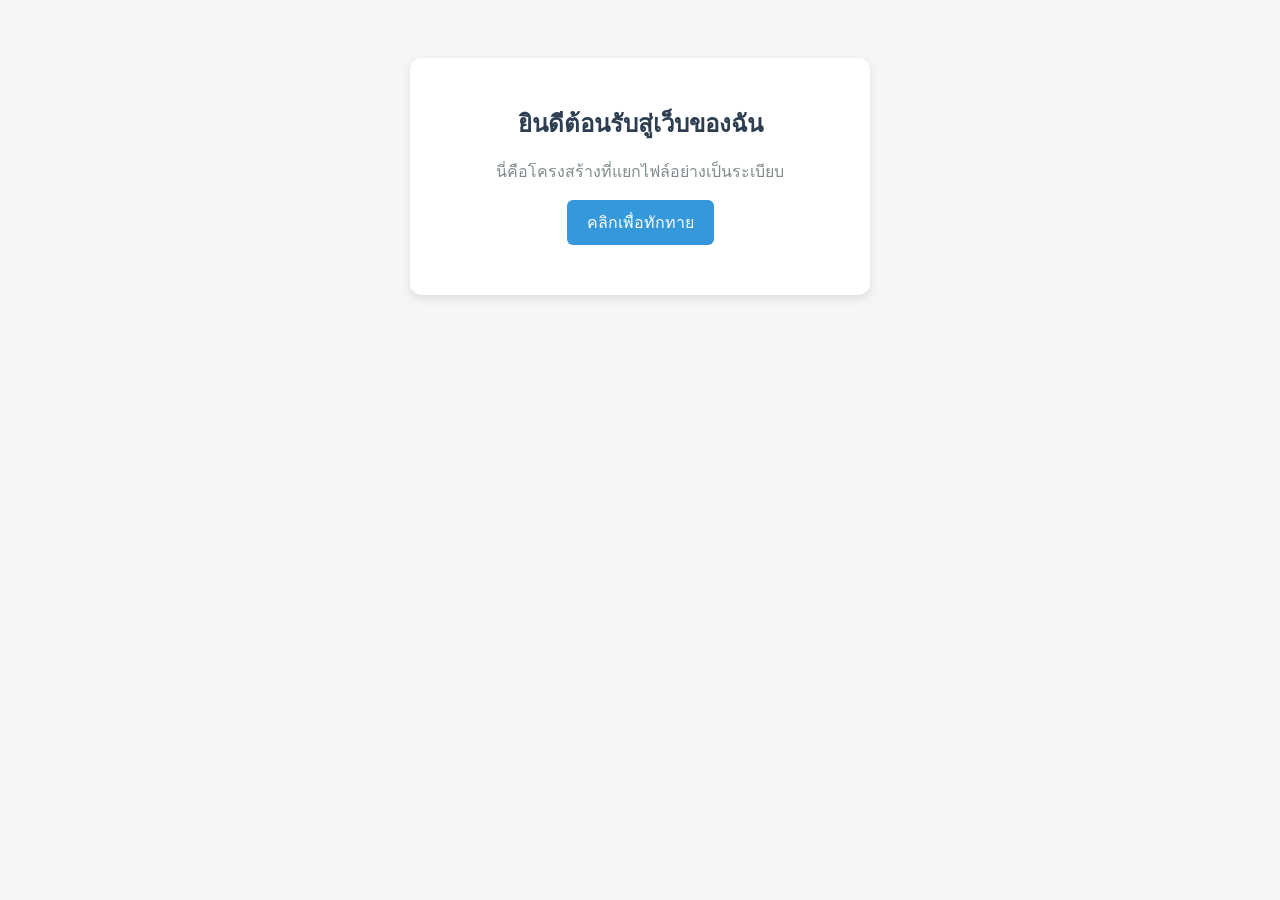
<file: index.html>
<!DOCTYPE html>
<html lang="th">
<head>
    <meta charset="UTF-8">
    <meta name="viewport" content="width=device-width, initial-scale=1.0">
    <title>ตัวอย่างแยกไฟล์ CSS และ JS</title>
    
    <!-- เรียกใช้งานไฟล์ CSS ภายนอก -->
    <link rel="stylesheet" href="style.css">
</head>
<body>

    <div class="card">
        <h1>ยินดีต้อนรับสู่เว็บของฉัน</h1>
        <p>นี่คือโครงสร้างที่แยกไฟล์อย่างเป็นระเบียบ</p>
        
        <button id="clickBtn">คลิกเพื่อทักทาย</button>
        <div id="result"></div>
    </div>

    <!-- เรียกใช้งานไฟล์ JavaScript ภายนอก -->
    <script src="script.js"></script>
</body>
</html>
</file>
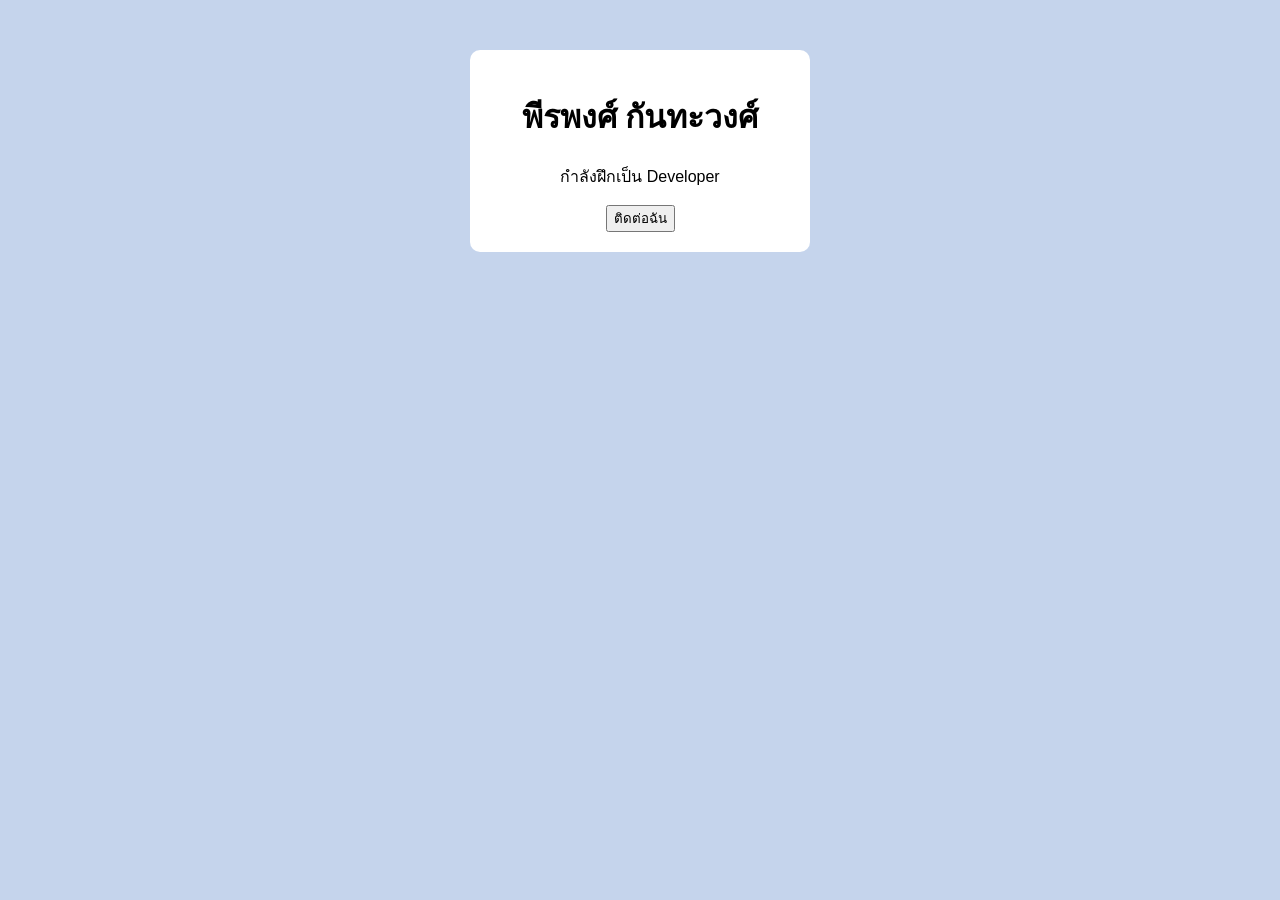
<file: example.html>
<!DOCTYPE html>
<html lang="th">
<head>
    <meta charset="UTF-8">
    <meta name="viewport" content="width=device-width, initial-scale=1.0">
    <title>profile-card</title>
    
    <style>
        body {
            background-color: #c5d4ec;
            font-family: sans-serif;
            text-align: center;
        }
        .profile-card{
            background-color: white;
            padding: 20px;
            border-radius: 10px;
            max-width: 300px;
            margin: 50px auto;

        }
    </style>
</head>
<body>
    <div class="profile-card">
    <h1>พีรพงศ์ กันทะวงศ์</h1>
    <p>กำลังฝึกเป็น Developer</p>
    <button>ติดต่อฉัน</button>
</div>
    
</body>
</html>
</file>
<file: style.css>
body {
    font-family: 'Segoe UI', Tahoma, Geneva, Verdana, sans-serif;
    background-color: #f4f7f6;
    text-align: center;
    padding-top: 50px;
}

.card {
    background-color: white;
    max-width: 400px;
    margin: 0 auto;
    padding: 30px;
    border-radius: 12px;
    box-shadow: 0 4px 10px rgba(0, 0, 0, 0.1);
}

h1 {
    color: #2c3e50;
    font-size: 24px;
}

p {
    color: #7f8c8d;
}

button {
    background-color: #3498db;
    color: white;
    border: none;
    padding: 10px 20px;
    font-size: 16px;
    border-radius: 6px;
    cursor: pointer;
    transition: background-color 0.3s;
}

button:hover {
    background-color: #2980b9;
}

#result {
    margin-top: 20px;
    font-weight: bold;
    color: #27ae60;
}
</file>
